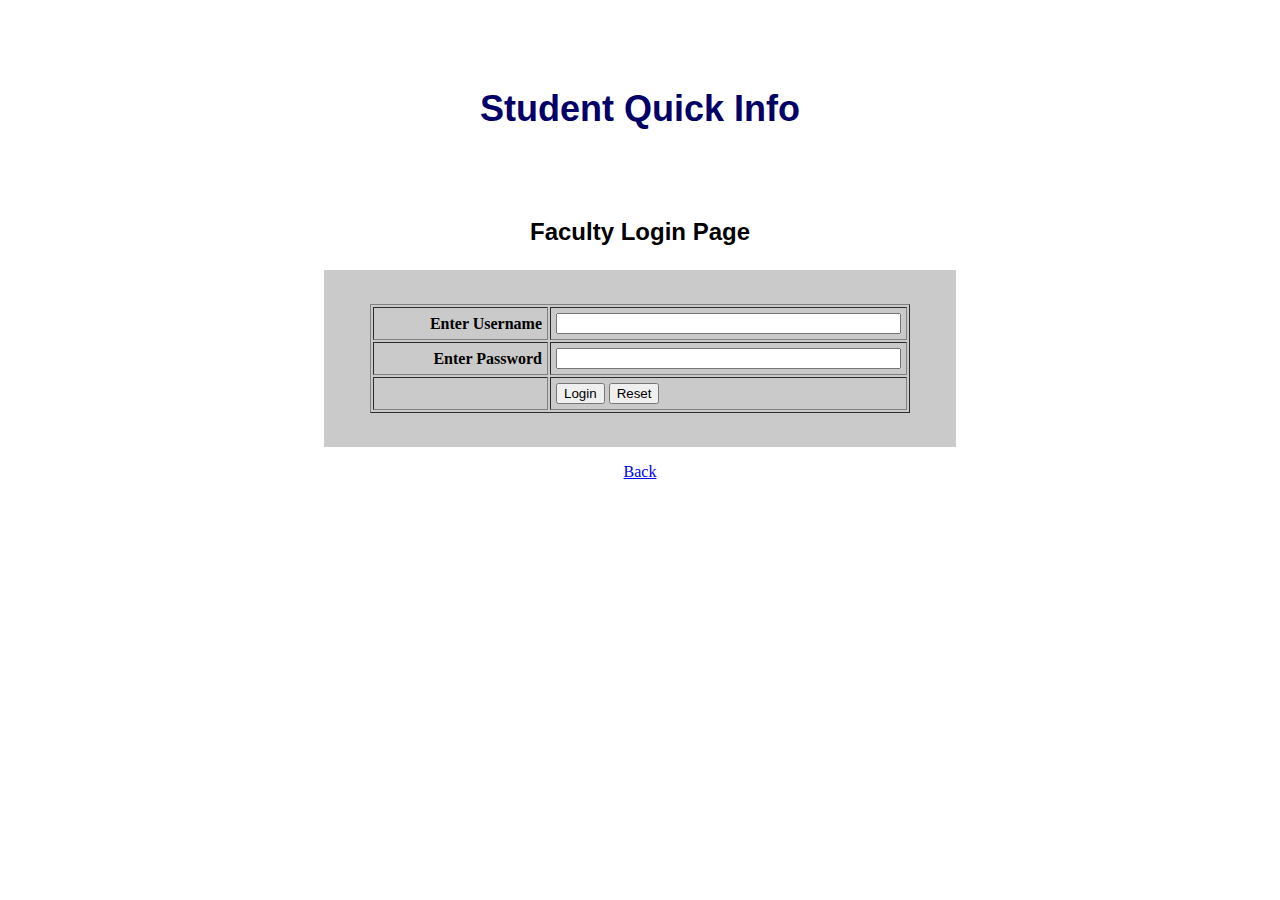
<file: flogin.html>
<!DOCTYPE html PUBLIC "-//W3C//DTD XHTML 1.0 Transitional//EN" "http://www.w3.org/TR/xhtml1/DTD/xhtml1-transitional.dtd">
<html xmlns="http://www.w3.org/1999/xhtml">
<head>
<meta http-equiv="Content-Type" content="text/html; charset=iso-8859-1" />
<title>Untitled Document</title>
<style type="text/css">
<!--
body {
	background-color: #FFFFFF;
}
.style1 {
	font-family: Verdana, Arial, Helvetica, sans-serif;
	font-weight: bold;
	font-size: 24px;
}
.style2 {
	color: #000066;
	font-size: 36px;
}
.style3 {
	color: #000000;
	font-weight: bold;
}
-->
</style>

<script >
function validate(){
var x=document.forms["form1"]["username"].value;
var y=document.forms["form1"]["password"].value;

if(x==""){
alert("username cannot be blank");
return false;
}else if(y==""){
alert("password cannot be blank");
return false;
}else{
return true;
}

}

</script>

</head>

<body>
<div align="center" class="style1">
  <p>&nbsp;</p>
  <p class="style2">Student Quick Info </p>
  <p>&nbsp;</p>
  <p>Faculty Login Page</p>
</div>
<form id="form1" name="form1" method="post" action="facultylogin.jsp">
<div style="background-color:#CACACA;margin-left:25%; margin-right:25%">
  <p>&nbsp;</p>
  <table width="540" border="1" align="center" cellpadding="5">
    <tr>
      <td width="210">
        <div align="right"><span class="style3">Enter Username </span></div></td>
      <td width="298"><input name="username" type="text" size="40" /></td>
    </tr>
    <tr>
      <td><div align="right"><span class="style3">Enter Password </span></div></td>
      <td><input name="password" type="password" size="40" /></td>
    </tr>
    <tr>
      <td><div align="right"></div></td>
      <td><input type="submit" name="Submit" value="Login" onclick="return validate()"/>
      <input type="reset" name="Submit2" value="Reset" /></td>
    </tr>
  </table>
  <p>&nbsp;</p>
</div>
  <div align="center"></div>
</form>
<p align="center"><a href="parents.jsp"></a></p>
<p align="center"><a href="login.html">Back</a></p>
<p>&nbsp;</p>
</body>
</html>
</file>
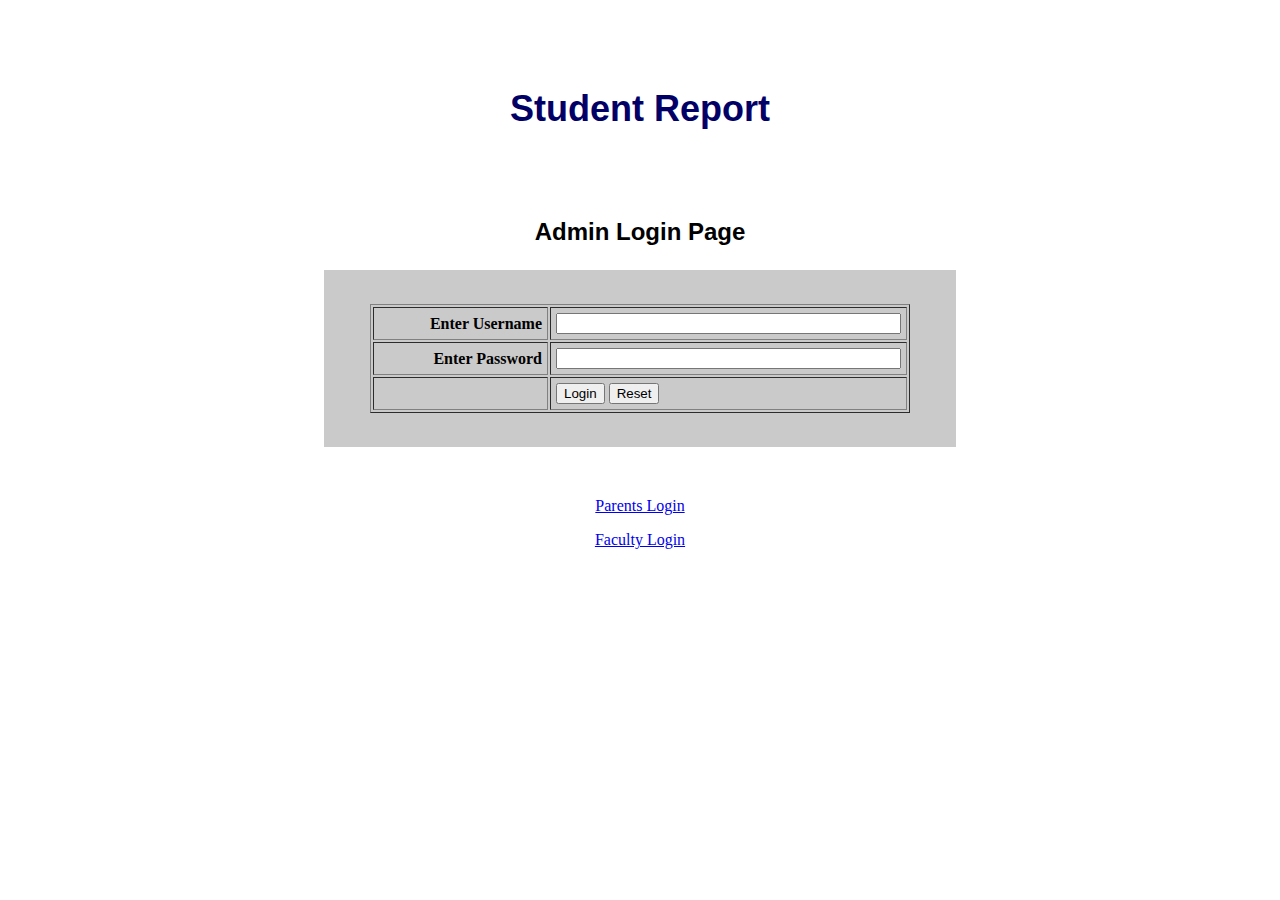
<file: login.html>
<!DOCTYPE html PUBLIC "-//W3C//DTD XHTML 1.0 Transitional//EN" "http://www.w3.org/TR/xhtml1/DTD/xhtml1-transitional.dtd">
<html xmlns="http://www.w3.org/1999/xhtml">
<head>
<meta http-equiv="Content-Type" content="text/html; charset=iso-8859-1" />
<title>Untitled Document</title>
<style type="text/css">
<!--
body {
	background-color: #FFFFFF;
}
.style1 {
	font-family: Verdana, Arial, Helvetica, sans-serif;
	font-weight: bold;
	font-size: 24px;
}
.style2 {
	color: #000066;
	font-size: 36px;
}
.style3 {
	color: #000000;
	font-weight: bold;
}
-->
</style>

<script >
function validate(){
var x=document.forms["form1"]["username"].value;
var y=document.forms["form1"]["password"].value;

if(x==""){
alert("username cannot be blank");
return false;
}else if(y==""){
alert("password cannot be blank");
return false;
}else{
return true;
}

}

</script>

</head>

<body>
<div align="center" class="style1">
  <p>&nbsp;</p>
  <p class="style2">Student Report </p>
  <p>&nbsp;</p>
  <p>Admin Login Page</p>
</div>
<form id="form1" name="form1" method="post" action="logincode.jsp">
<div style="background-color:#CACACA;margin-left:25%; margin-right:25%">
  <p>&nbsp;</p>
  <table width="540" border="1" align="center" cellpadding="5">
    <tr>
      <td width="210">
        <div align="right"><span class="style3">Enter Username </span></div></td>
      <td width="298"><input name="username" type="text" size="40" /></td>
    </tr>
    <tr>
      <td><div align="right"><span class="style3">Enter Password </span></div></td>
      <td><input name="password" type="password" size="40" /></td>
    </tr>
    <tr>
      <td><div align="right"></div></td>
      <td><input type="submit" name="Submit" value="Login" onclick="return validate()"/>
      <input type="reset" name="Submit2" value="Reset" /></td>
    </tr>
  </table>
  <p>&nbsp;</p>
</div>
  <div align="center"></div>
</form>
<p align="center">&nbsp;</p>
<p align="center"><a href="parentslogin.html">Parents Login</a></p>
<p align="center"><a href="flogin.html">Faculty  Login</a></p>
<p>&nbsp;</p>
</body>
</html>
</file>
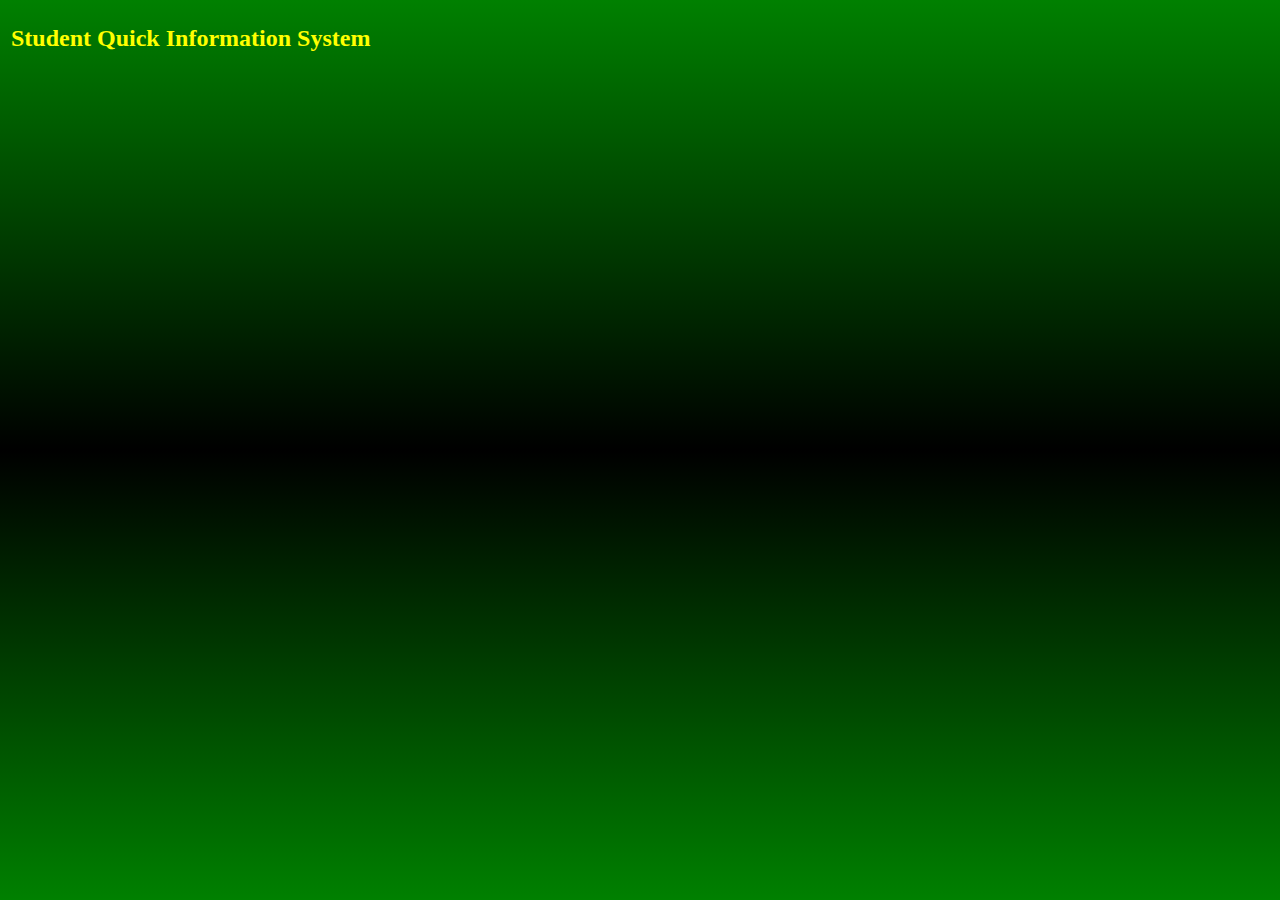
<file: top.html>
<!DOCTYPE html PUBLIC "-//W3C//DTD XHTML 1.0 Transitional//EN" "http://www.w3.org/TR/xhtml1/DTD/xhtml1-transitional.dtd">
<html xmlns="http://www.w3.org/1999/xhtml">
<head>
<meta http-equiv="Content-Type" content="text/html; charset=iso-8859-1" />
<title>Untitled Document</title>
<style type="text/css">
<!--
html{
height:100%;
}
body {
	background-image:linear-gradient(green,black,green);
}
.style1 {
	font-size: 36px;
	font-weight: bold;
	color: #FFFF00;
}
.style2 {font-size: 24px}
-->
</style></head>

<body>
<div align="center" class="style1">
  <p class="style2" style="position:absolute; left: 11px; top: 1px;">Student Quick Information System </p>
</div>
</body>
</html>
</file>
